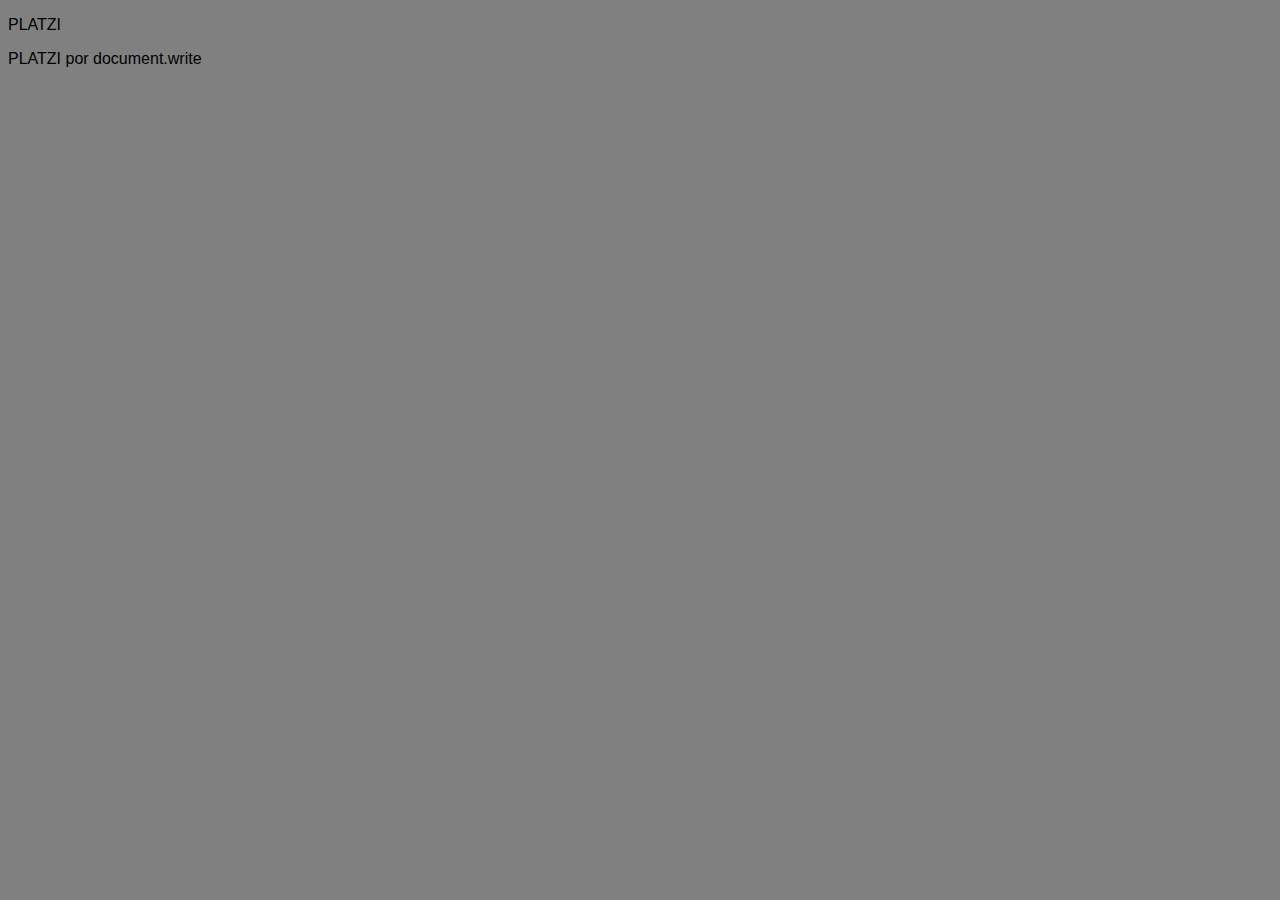
<file: platzi/index.html>
<!DOCTYPE html>
<html>
<head>
  <title>INDEX</title>
  <style type="text/css">

    body
    {
      background-color: gray;
      font-family: helvetica;
    }

  </style>

</head>
<body>

    <p> PLATZI </p>

    <script type="text/javascript">

      document.write("PLATZI por document.write");

    </script>

</body>
<html>
</file>
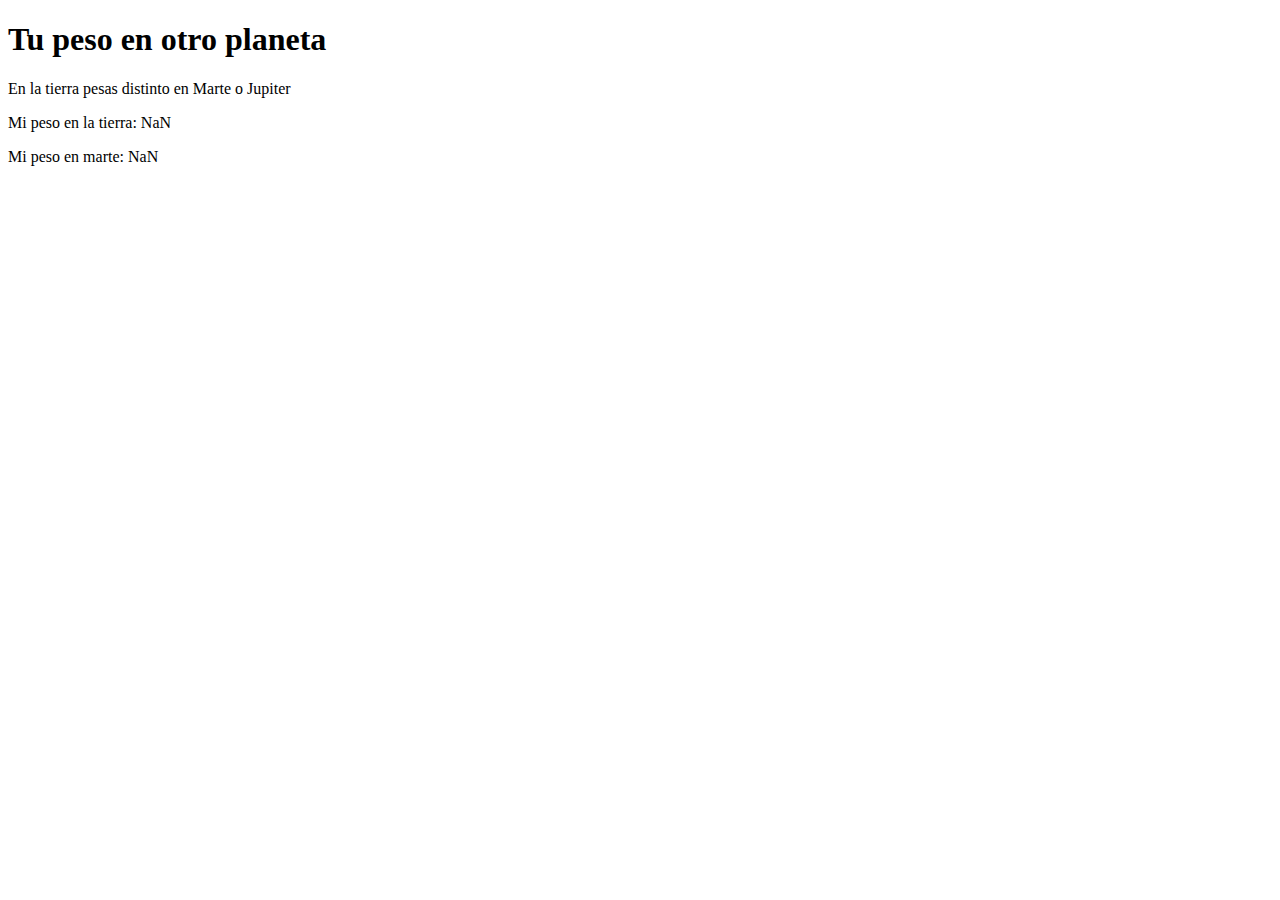
<file: platzi/marte.html>
<!DOCTYPE html>
<html>
  <head>
    <meta charset="utf-8">
    <title>Tu peso en un lugar donde pesas menos</title>
  </head>
  <body>

    <h1>Tu peso en otro planeta</h1>
    <p>En la tierra pesas distinto en Marte o Jupiter</p>

    <script type="text/javascript">

    var usuario = prompt("Cuál es tu peso?");

    var g_tierra = 9.8;
    var g_marte = 3.7;
    var g_jupiter = 24.8;
    var peso = parseFloat(usuario);
    var peso_final;

    peso_final = peso * g_marte / g_tierra;
    peso_final = parseFloat(peso_final);

    document.write("<p>Mi peso en la tierra: " + peso.toFixed(4)+" </p>");
    document.write("<p>Mi peso en marte: " + peso_final.toFixed(4) + "</p>");
    </script>
  </body>
</html>
</file>
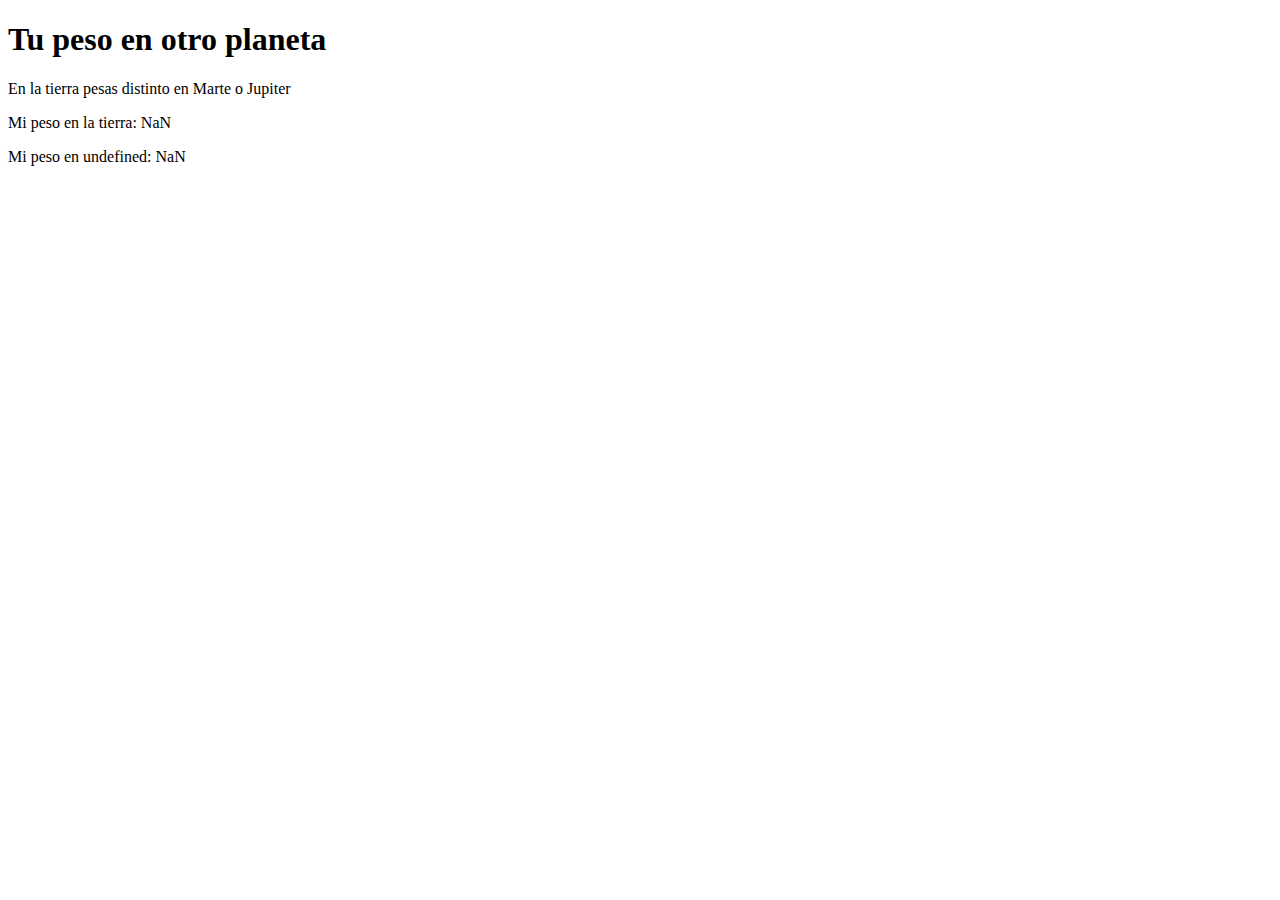
<file: platzi/marte_jupiter.html>
<!DOCTYPE html>
<html>
  <head>
    <meta charset="utf-8">
    <title>Tu peso en un lugar donde pesas menos</title>
  </head>
  <body>

    <h1>Tu peso en otro planeta</h1>
    <p>En la tierra pesas distinto en Marte o Jupiter</p>

    <script type="text/javascript">

    var usuario = prompt("Cuál es tu peso?");
    var planeta = prompt("Elige tu planeta (1 Marte o 2 Jupiter)");
    var g_tierra = 9.8;
    var g_marte = 3.7;
    var g_jupiter = 24.8;
    var peso = parseFloat(usuario);
    var peso_final;
    var s_planeta;
    var g_planeta;

    if (planeta == "1") {
      s_planeta = "Marte";
      g_planeta = g_marte;

    }else if (planeta == "2") {
      s_planeta = "Jupiter";
      g_planeta = g_jupiter;
    }

    peso_final = peso * g_planeta / g_tierra;
    peso_final = parseFloat(peso_final);

    document.write("<p>Mi peso en la tierra: " + peso.toFixed(4)+" </p>");
    document.write("<p>Mi peso en " + s_planeta + ": " + peso_final.toFixed(4) + "</p>");
    </script>
  </body>
</html>
</file>
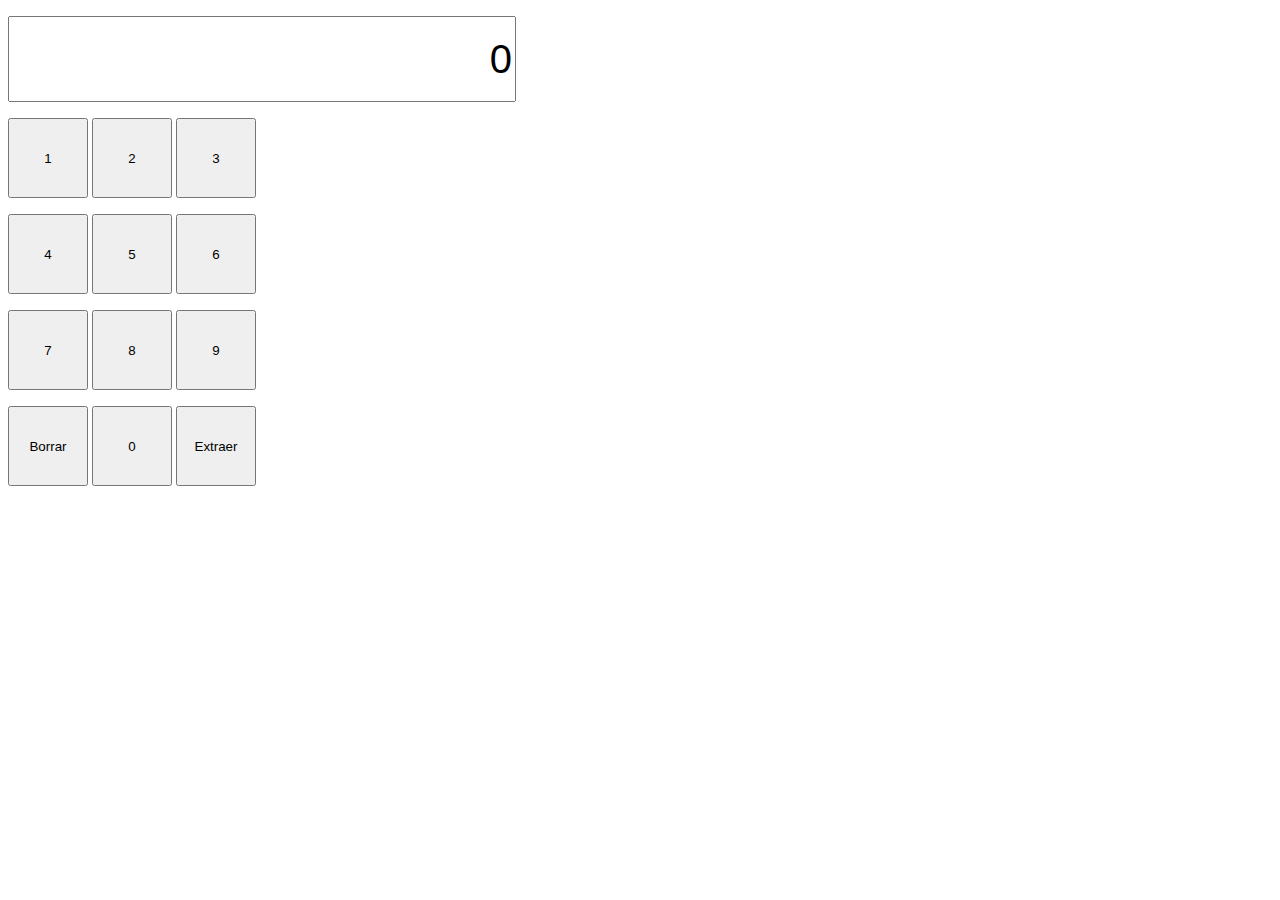
<file: platzi/cajero/cajero.html>
<!DOCTYPE html>
<html lang="en" dir="ltr">
  <head>
    <meta charset="utf-8">
    <title>CAJERO</title>
    <link rel="stylesheet" type="text/css" href="cajero.css">
  </head>
  <body>

    <div id="numPad" class="numberPad">

      <p>
        <input id="dinero" type="text" value="0" class="display" readonly>
      </p>

      <p>
        <input type="button" value="1" id="num1" class="key">
        <input type="button" value="2" id="num2" class="key">
        <input type="button" value="3" id="num3" class="key">
      </p>

      <p>
        <input type="button" value="4" id="num4" class="key">
        <input type="button" value="5" id="num5" class="key">
        <input type="button" value="6" id="num6" class="key">
      </p>

      <p>
        <input type="button" value="7" id="num7" class="key">
        <input type="button" value="8" id="num8" class="key">
        <input type="button" value="9" id="num9" class="key">
      </p>

      <p>
        <input type="button" value="Borrar" id="botonBorrar" class="key">
        <input type="button" value="0" id="num0" class="key">
        <input type="button" value="Extraer" id="botonExtraer" class="key">
      </p>

      <p id="resultado"></p>
    </div>

    <script type="text/javascript" src="Dolares.js"></script>
    <script type="text/javascript" src="Billete.js"></script>
    <script type="text/javascript" src="Caja.js"></script>
    <script type="text/javascript" src="cajero.js"></script>

  </body>
</html>
</file>
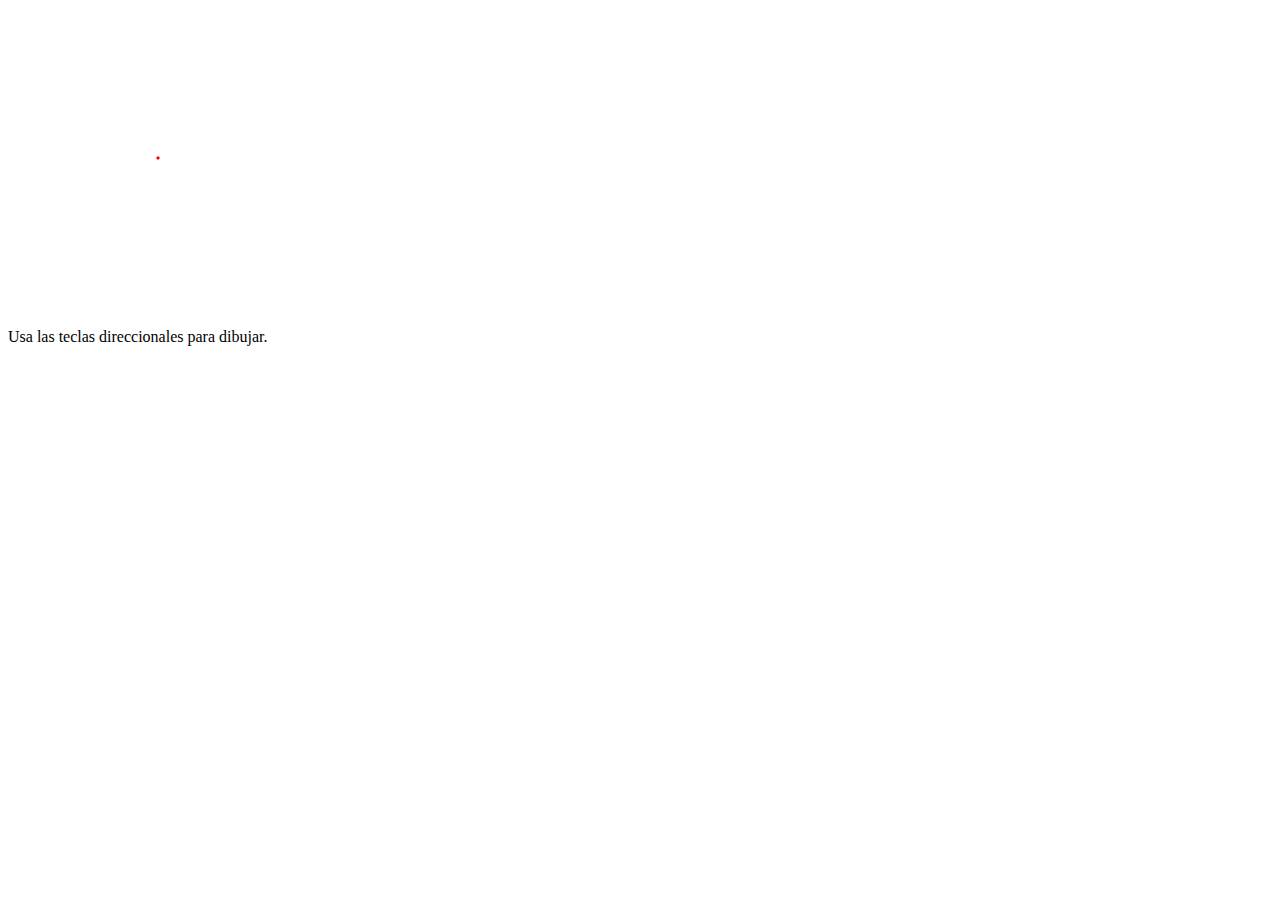
<file: platzi/canvas/dibujo.html>
<!DOCTYPE html>
<html>
  <head>
    <meta charset="utf-8">
    <title>Dibujando con flechas</title>
  </head>
  <body>

    <canvas id="area_dibujo" width="300" height="300"></canvas>
    <p>Usa las teclas direccionales para dibujar.</p>
    <script src="puntero.js"></script>
    <script src="teclas.js"></script>
  </body>
</html>
</file>
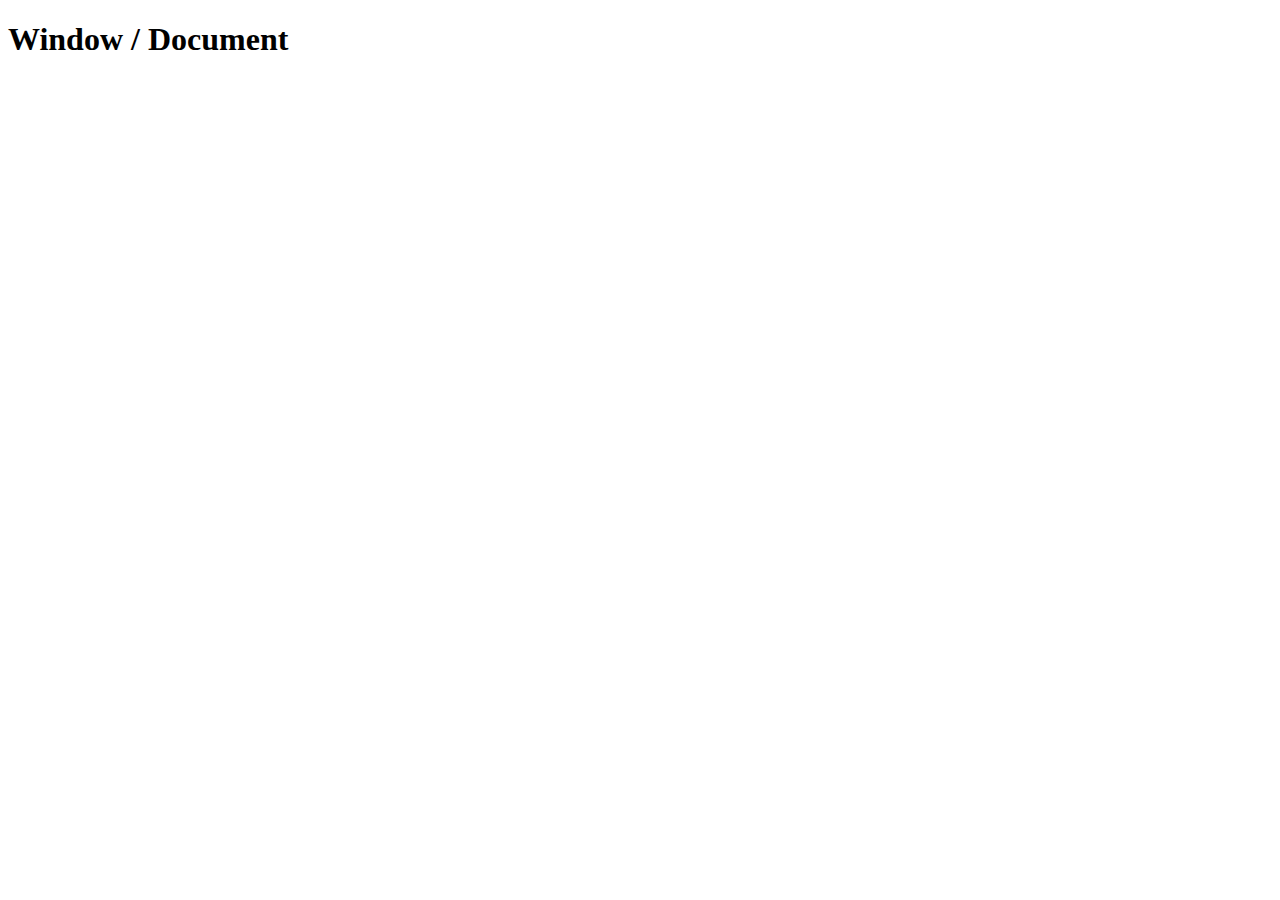
<file: platzi/dom/document.html>
<!DOCTYPE html>
<html>
  <head>
    <meta charset="utf-8"/>
    <title>Document Object Model</title>
  </head>
  <body>
    <h1>Window / Document</h1>

    <script type="text/javascript" src="codigo.js"></script>

  </body>
</html>
</file>
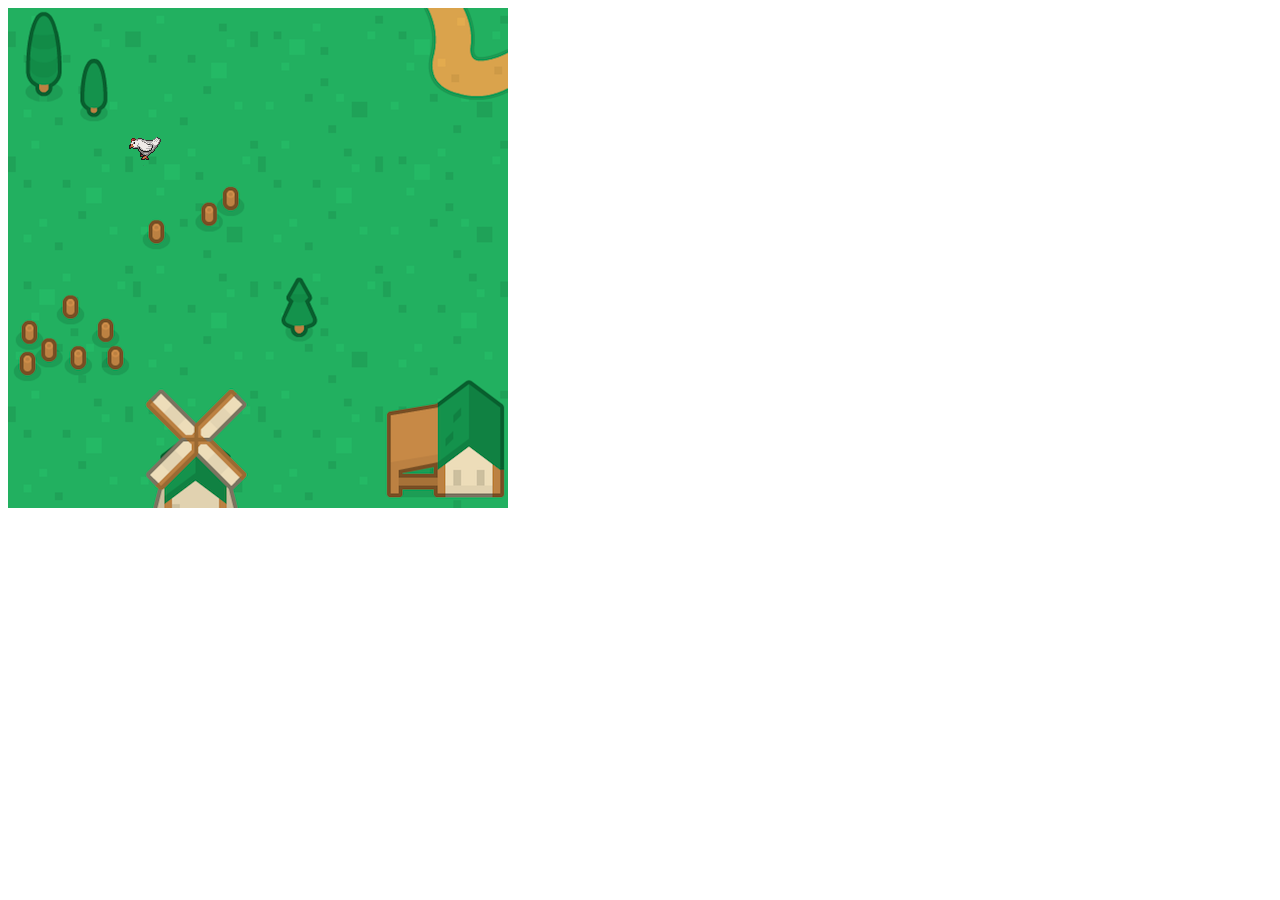
<file: platzi/juego/villa.html>
<!DOCTYPE html>
<html lang="en" dir="ltr">
  <head>
    <meta charset="utf-8">
    <title>Villa Platzi</title>
  </head>
  <body>
    <canvas width="500" height="500" id="villaPlatzi"></canvas>
    <script src="platzi.js"></script>
    <script src="pollo.js"></script>
  </body>
</html>
</file>
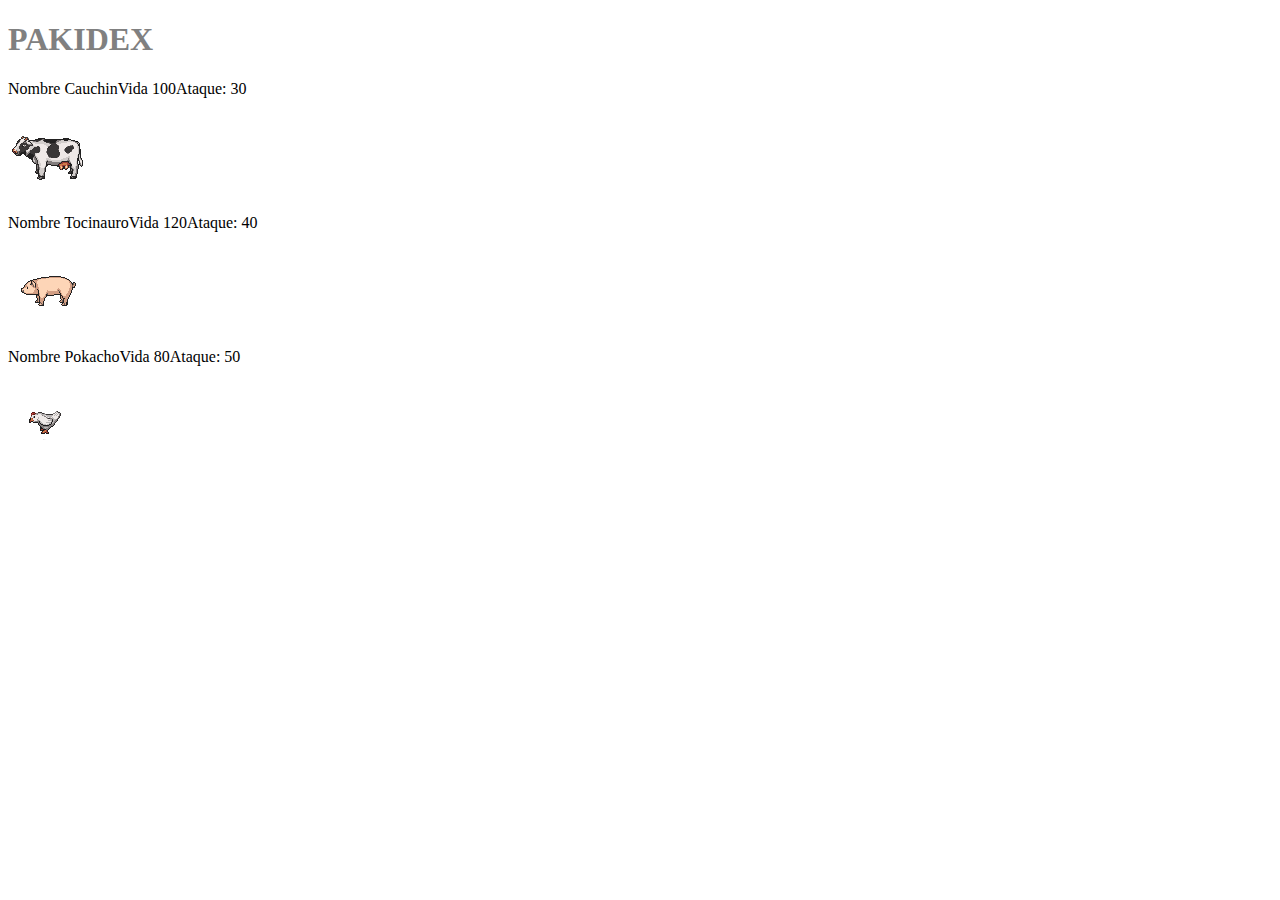
<file: platzi/pakiman/pakiman.html>
<!DOCTYPE html>
<html>
<head>
  <meta charset="utf-8">
  </meta>
  <title>
    PAKIDEX
  </title>
  <link rel="stylesheet" type="text/css" href="pakiman.css">
</head>
<body>

  <h1>PAKIDEX</h1>
  <div id="imagenPakiman"></div>
  
  <script src="paki.js"></script>
  <script src="pakidex.js"></script>
</body>
</html>
</file>
<file: platzi/cajero/cajero.css>
body{

  width: 500px;
}

.numberPad {

  width: 500px;
  height: 500px;

}

.key {
  text-align: center;
  width: 80px;
  height: 80px;
}

.bottomPad{

  width: 100%;
  float: right;
}

.display{

  text-align: right;
  font-size: 40px;
  font-family: Helvetica;
  width: 500px;
  height: 80px;
}
</file>
<file: platzi/pakiman/pakiman.css>
h1 {

  color: gray;
}

div.imagenPakiman {
    float: right;
    max-width: 100%;
    margin: 0;
    padding: 1em;
}
</file>
